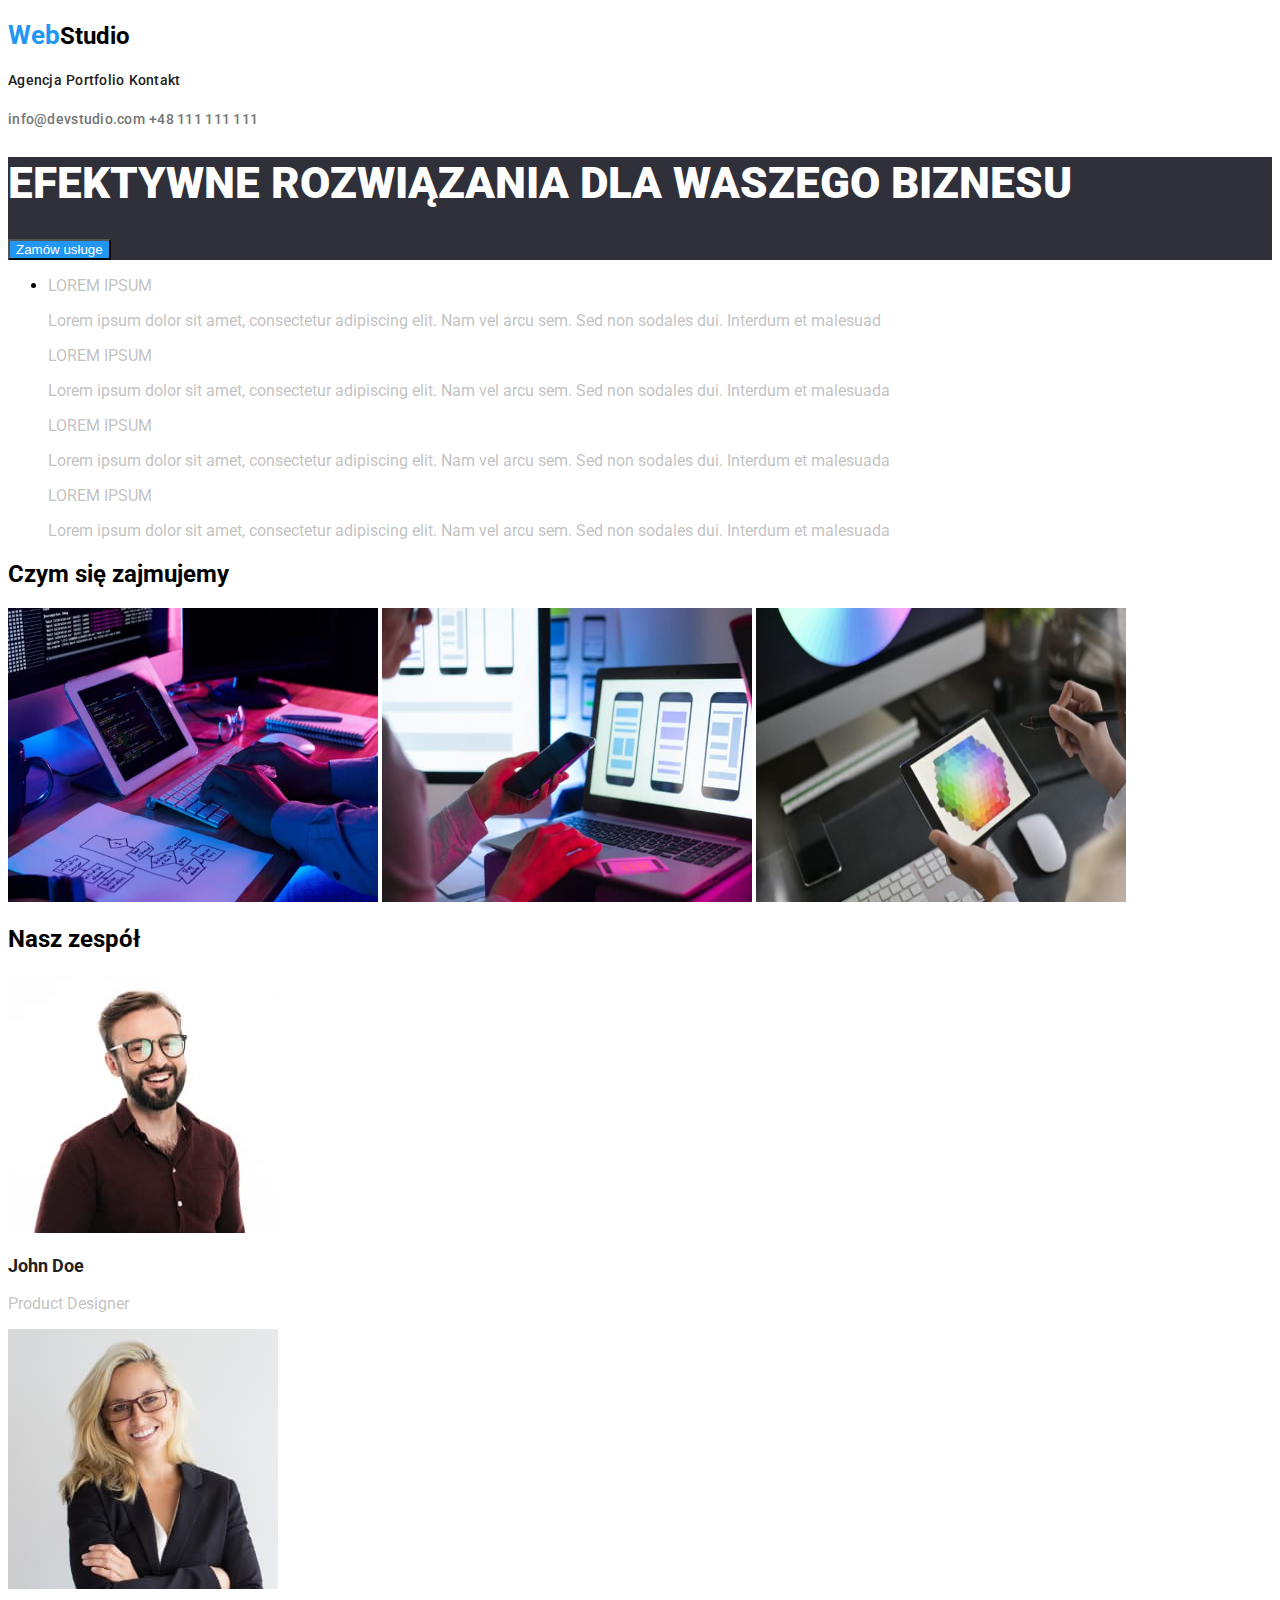
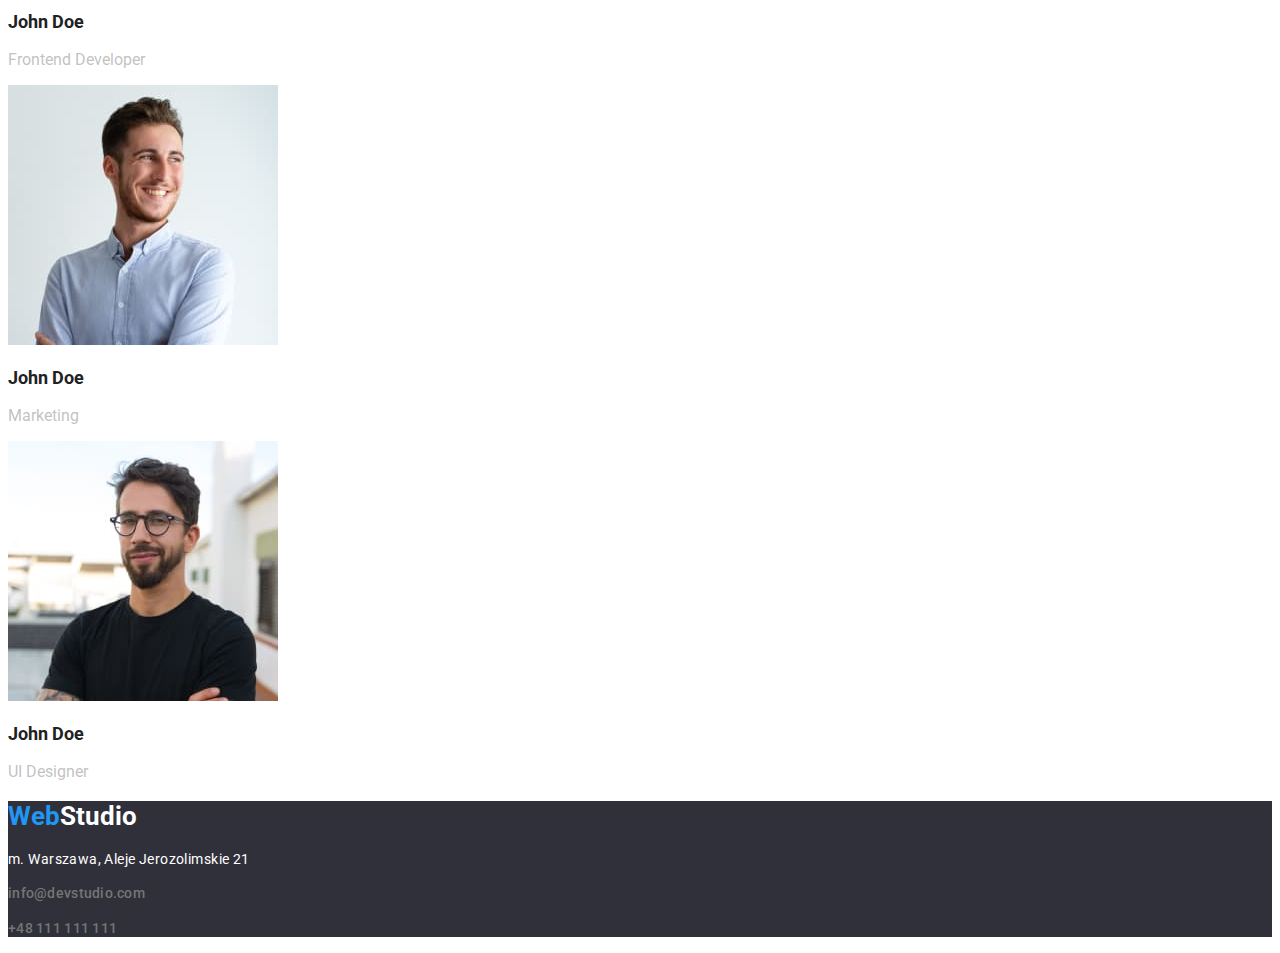
<file: index.html>
<!DOCTYPE html>
<html lang="en">
  <head>
    <meta charset="UTF-8" />
    <meta http-equiv="X-UA-Compatible" content="IE=edge" />
    <meta name="viewport" content="width=device-width, initial-scale=1.0" />
    <title>hw2-main page</title>
    <link rel="stylesheet" href="./css/style.css" />

    <link rel="preconnect" href="https://fonts.googleapis.com" />
    <link rel="preconnect" href="https://fonts.gstatic.com" crossorigin />
    <link
      href="https://fonts.googleapis.com/css2?family=Raleway:wght@700&family=Roboto:wght@400;500;700;900&display=swap"
      rel="stylesheet"
    />
  </head>
  <body>
    <header>
      <h2><span class="logo">Web</span>Studio</h2>
      <div>
        <nav>
          <a class="header-link" href="#">Agencja</a>

          <a class="header-link" href="./portfolio.html">Portfolio</a>

          <a class="header-link" href="#">Kontakt</a>
        </nav>
      </div>
      <h3>
        <a class="header-contact" href="mailto:info@devstudio.com"
          >info@devstudio.com</a
        >
        <a class="header-contact" href="tel:+48111111111">+48 111 111 111</a>
      </h3>
    </header>

    <main>
      <div class="main-description">
        <h1>EFEKTYWNE ROZWIĄZANIA DLA WASZEGO BIZNESU</h1>
        <button class="button-description" type="button">Zamów usługe</button>
      </div>
      <ul>
        <li>
          <p>LOREM IPSUM</p>
          <p>
            Lorem ipsum dolor sit amet, consectetur adipiscing elit. Nam vel
            arcu sem. Sed non sodales dui. Interdum et malesuad
          </p>

          <p>LOREM IPSUM</p>
          <p>
            Lorem ipsum dolor sit amet, consectetur adipiscing elit. Nam vel
            arcu sem. Sed non sodales dui. Interdum et malesuada
          </p>
          <p>LOREM IPSUM</p>
          <p>
            Lorem ipsum dolor sit amet, consectetur adipiscing elit. Nam vel
            arcu sem. Sed non sodales dui. Interdum et malesuada
          </p>
          <p>LOREM IPSUM</p>
          <p>
            Lorem ipsum dolor sit amet, consectetur adipiscing elit. Nam vel
            arcu sem. Sed non sodales dui. Interdum et malesuada
          </p>
        </li>
      </ul>

      <h2>Czym się zajmujemy</h2>
      <img
        src="images/photo1s.jpg"
        width="370"
        height="294"
        alt="person typing on computer"
      />
      <img
        src="images/picture2s.jpg"
        width="370"
        height="294"
        alt=" person comparing design at the mobile with computer version"
      />
      <img
        src="images/photo3s.jpg"
        width="370"
        height="294"
        alt="person choosing colour on tablet"
      />
      <h2>Nasz zespół</h2>

      <img
        src="images/person1s.jpg"
        width="270"
        height="260"
        alt="portrait of the men"
      />

      <h3>John Doe</h3>
      <p>Product Designer</p>

      <img
        src="images/person2s.jpg"
        width="270"
        height="260"
        alt="portrait of a woman"
      />

      <h3>John Doe</h3>
      <p>Frontend Developer</p>

      <img
        src="images/person3s.jpg"
        width="270"
        height="260"
        alt="portrait of the men"
      />

      <h3>John Doe</h3>
      <p>Marketing</p>

      <img
        src="images/person4s.jpg"
        width="270"
        height="260"
        alt="portrait of the men"
      />

      <h3>John Doe</h3>
      <p>UI Designer</p>
    </main>

    <footer class="footer-description">
      <h2><span class="logo">Web</span><span class="logo2">Studio</span></h2>
      <address class="adres-description">
        m. Warszawa, Aleje Jerozolimskie 21
      </address>

      <p>
        <a class="header-contact" href="mailto:info@devstudio.com"
          >info@devstudio.com</a
        >
      </p>
      <p>
        <a class="header-contact" href="tel:+48111111111">+48 111 111 111</a>
      </p>
    </footer>
  </body>
</html>
</file>
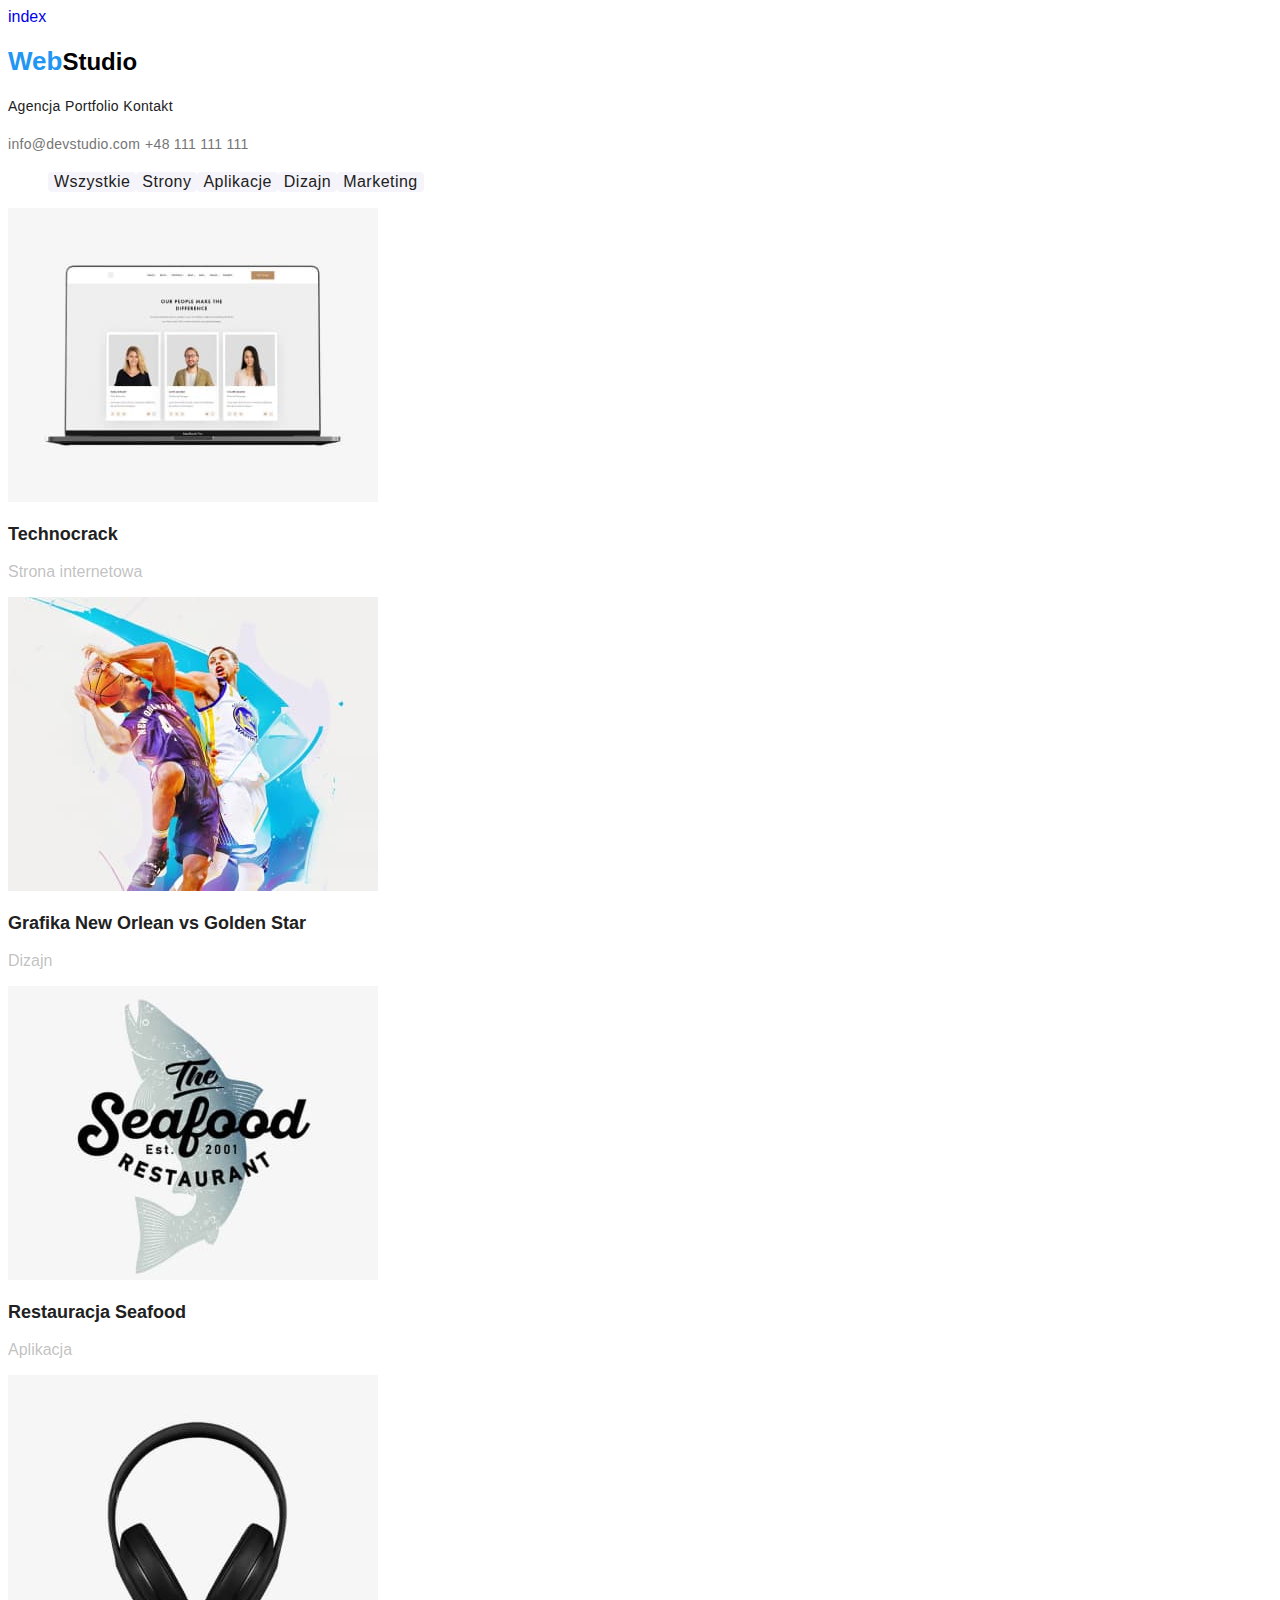
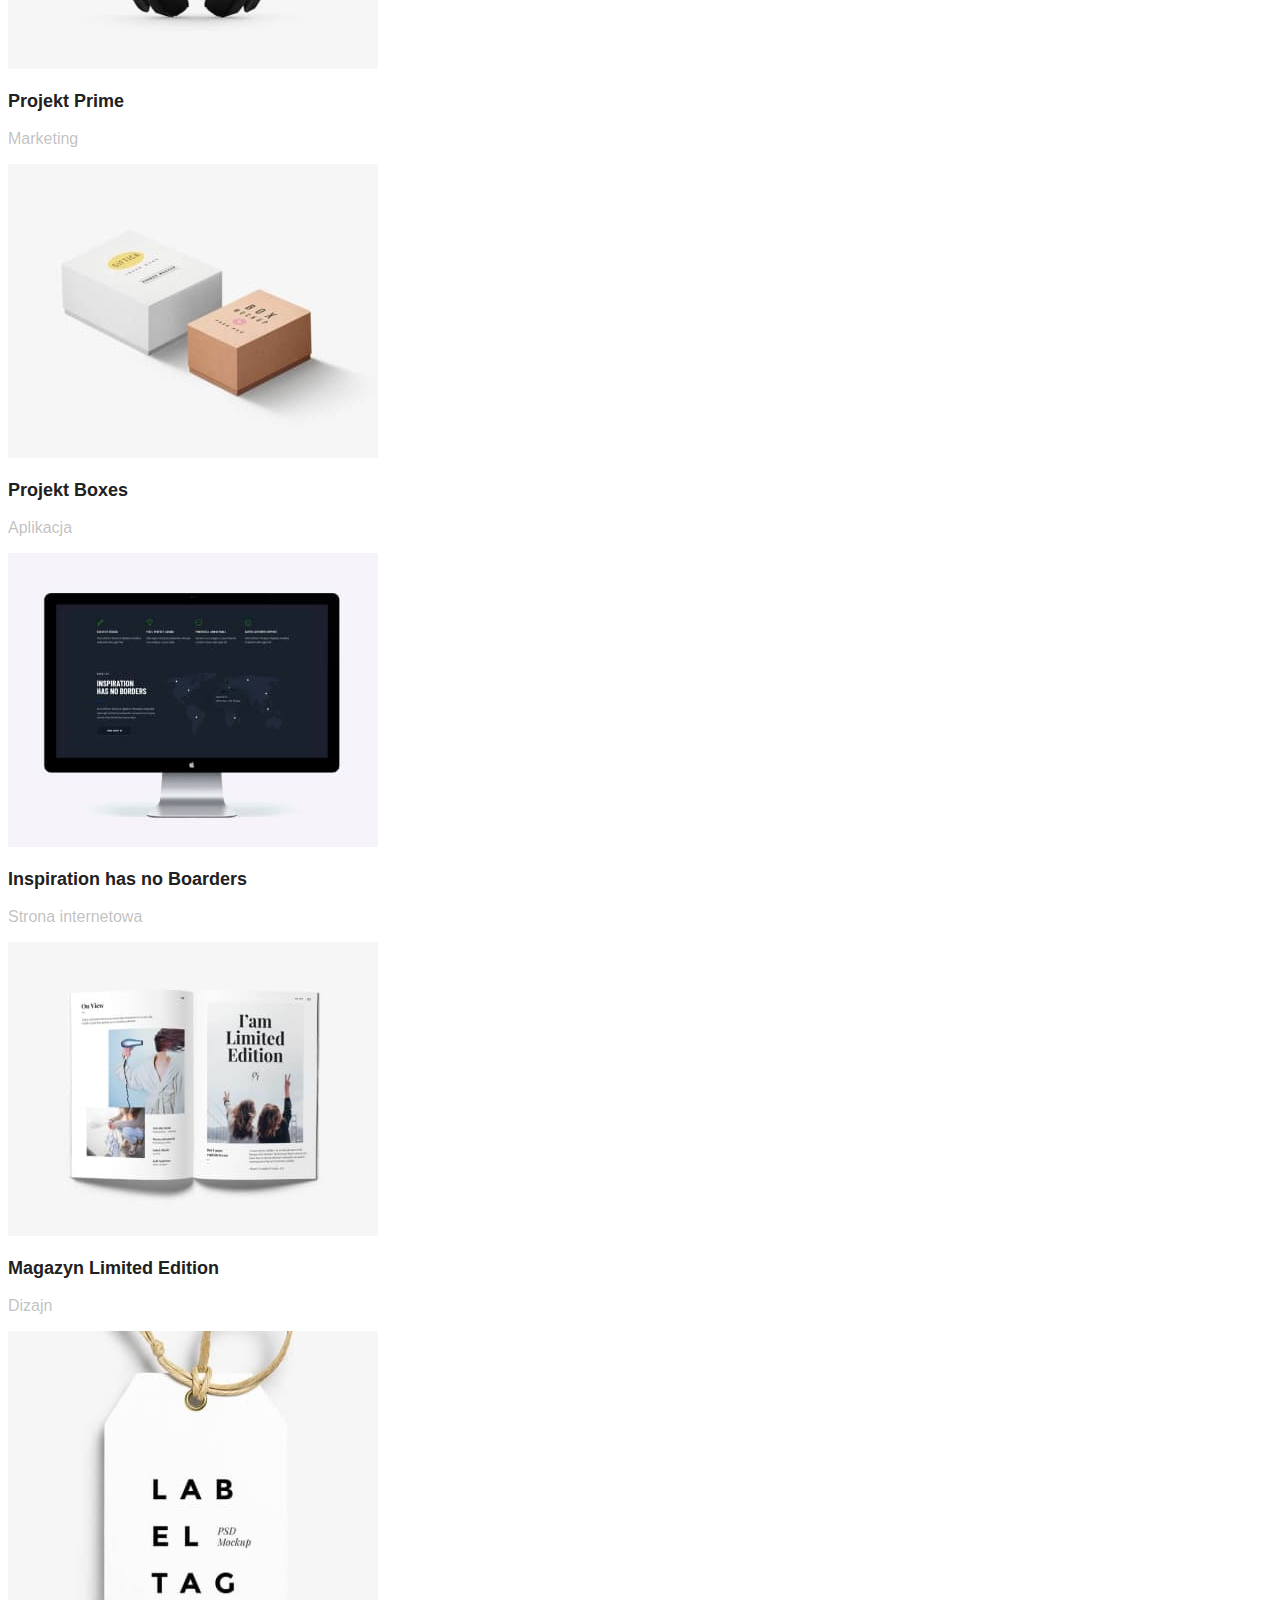
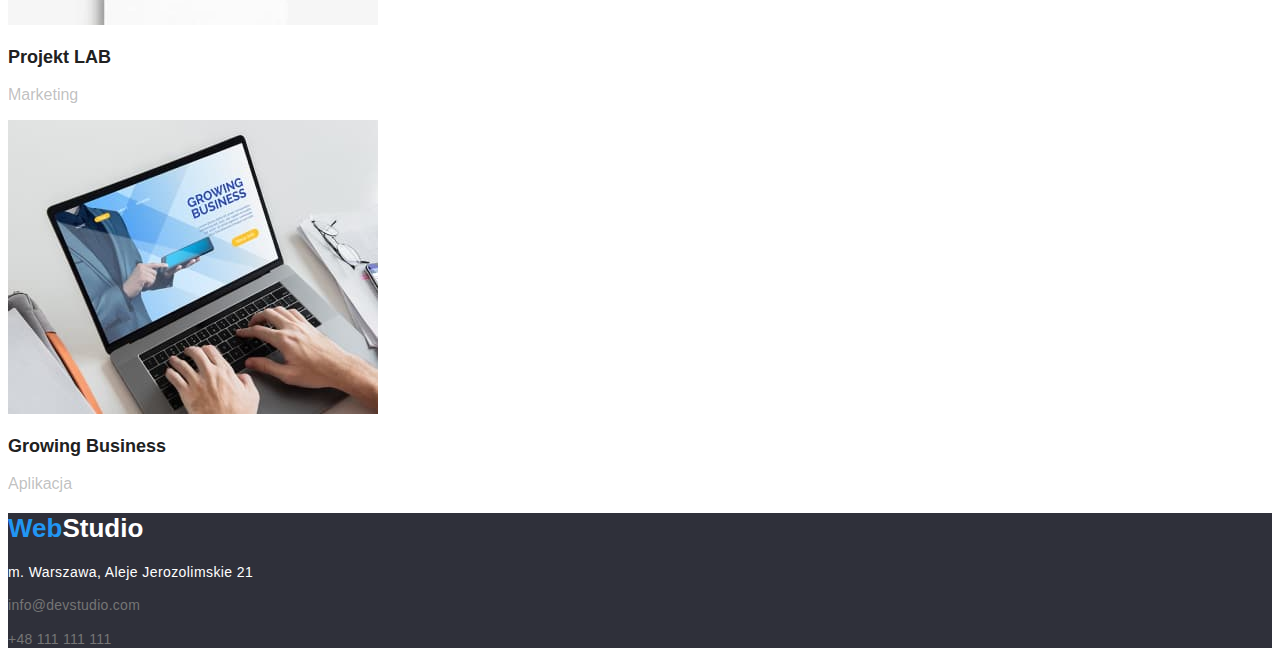
<file: portfolio.html>
<!DOCTYPE html>
<html lang="en">
  <head>
    <meta charset="UTF-8" />
    <meta http-equiv="X-UA-Compatible" content="IE=edge" />
    <meta name="viewport" content="width=device-width, initial-scale=1.0" />
    <title>hw2-portfolio</title>
    <link rel="stylesheet" href="./css/style.css" />
  </head>
  <body>
    <a href="/.index.html">index</a>
    <header>
      <h2><span class="logo">Web</span>Studio</h2>
      <div>
        <nav>
          <a class="header-link" href="#">Agencja</a>

          <a class="header-link" href="./portfolio.html">Portfolio</a>

          <a class="header-link" href="#">Kontakt</a>
        </nav>
      </div>
      <h3>
        <a class="header-contact" href="mailto:info@devstudio.com"
          >info@devstudio.com</a
        >
        <a class="header-contact" href="tel:+48111111111">+48 111 111 111</a>
      </h3>
    </header>
    <div>
      <ul class="ul-description">
        <li><button class="button-link" type="button">Wszystkie</button></li>
        <li><button class="button-link" type="button">Strony</button></li>
        <li><button class="button-link" type="button">Aplikacje</button></li>
        <li><button class="button-link" type="button">Dizajn</button></li>
        <li><button class="button-link" type="button">Marketing</button></li>
      </ul>
    </div>

    <div>
      <img
        src="images/img-8.jpg"
        alt="laptop with portrait of 3 people on the screen"
        width="370"
        height="294"
      />
      <header>
        <h3>Technocrack</h3>
        <p>Strona internetowa</p>
      </header>
    </div>

    <div>
      <img
        src="images/img-7.jpg"
        alt="two people playing basketball"
        width="370"
        height="294"
      />
      <header>
        <h3>Grafika New Orlean vs Golden Star</h3>
        <p>Dizajn</p>
      </header>
    </div>

    <div>
      <img
        src="images/img-6.jpg"
        alt="company logo seafood"
        width="370"
        height="294"
      />
      <header>
        <h3>Restauracja Seafood</h3>
        <p>Aplikacja</p>
      </header>
    </div>

    <div>
      <img src="images/img-5.jpg" alt="headphones" width="370" height="294" />
      <header>
        <h3>Projekt Prime</h3>
        <p>Marketing</p>
      </header>
    </div>
    <div>
      <img src="images/img-4.jpg" alt="Two boxes" width="370" height="294" />
      <header>
        <h3>Projekt Boxes</h3>
        <p>Aplikacja</p>
      </header>
    </div>

    <div>
      <img src="images/img-3.jpg" alt="desktop" width="370" height="294" />
      <header>
        <h3>Inspiration has no Boarders</h3>
        <p>Strona internetowa</p>
      </header>
    </div>

    <div>
      <img src="images/img-2.jpg" alt="Newspaper" width="370" height="294" />
      <header>
        <h3>Magazyn Limited Edition</h3>
        <p>Dizajn</p>
      </header>
    </div>

    <div>
      <img src="images/img.jpg" alt="Label" width="370" height="294" />
      <header>
        <h3>Projekt LAB</h3>
        <p>Marketing</p>
      </header>
    </div>

    <div>
      <img
        src="images/img9.jpg"
        alt="hands typing on laptop"
        width="370"
        height="294"
      />
      <header>
        <h3>Growing Business</h3>
        <p>Aplikacja</p>
      </header>
    </div>

    <footer class="footer-description">
      <h2><span class="logo">Web</span><span class="logo2">Studio</span></h2>
      <address class="adres-description">
        m. Warszawa, Aleje Jerozolimskie 21
      </address>

      <p>
        <a class="header-contact" href="mailto:info@devstudio.com"
          >info@devstudio.com</a
        >
      </p>
      <p>
        <a class="header-contact" href="tel:+48111111111">+48 111 111 111</a>
      </p>
    </footer>
  </body>
</html>
</file>
<file: css/style.css>
:root {
  --logo-color:#2196F3;
 
  --paragraph-description:#75757575 ;

}


body {
  background: #FFFFFF;
  font-family:'Roboto', sans-serif;
}


.logo{
  color:var(--logo-color);
  font-weight: 700;
  font-size: 26px;
  font family:'Raleway', sans-serif;
}
.logo2 {
  color:#FFFFFF;
  font:'Raleway', sans-serif;
  font-weight: 700;
  font-size: 26px;
  
}

.main-description{
  background:#2F303A ;
}

.button-description { 
  background: #2196f3;
  color:#FFFFFF;}


h1{
  color:#FFFFFF;
  font-weight: 900;
  font-size: 44px;
  
}

h3{
color:#212121;
font-size: 18px;
font-weight: 700;
}

p{
  color:var(--paragraph-description);
  font-size: 16px;
}

.button-link {
  cursor: pointer;
  font-weight: 500;
  font-size: 16px;
  
  letter-spacing: 0.03em;
  background: #f5f4fa;
  border-radius: 4px;
  color: #212121;
  border: #f5f4fa;
}

.button-link:hover,
.button-link:focus{
  background: #2196f3;
  color:#FFFFFF;
}

.header-link{
  color: #212121;
  font-weight: 500;
  font-size: 14px;
  
  letter-spacing: 0.02em;
}
a{
  text-decoration:none ;

}
.header-link:hover,
.header-link:focus{
  color:#2196f3
}
.header-contact {
  color: #757575;
  font-size: 14px;
 
  font-weight: 500;
  letter-spacing: 0.02em;

}
.header-contact:hover,
.header-contact:focus{
  color: #2196f3;

}

.footer-description {
  background:#2F303A; 
}
.adres-description
{color: #FFFFFF;
  font-size: 14px;
  letter-spacing: 0.03em;
  font-style: normal; 
}

.ul-description {
  list-style-type: none;
  display: flex;
  
}
</file>
